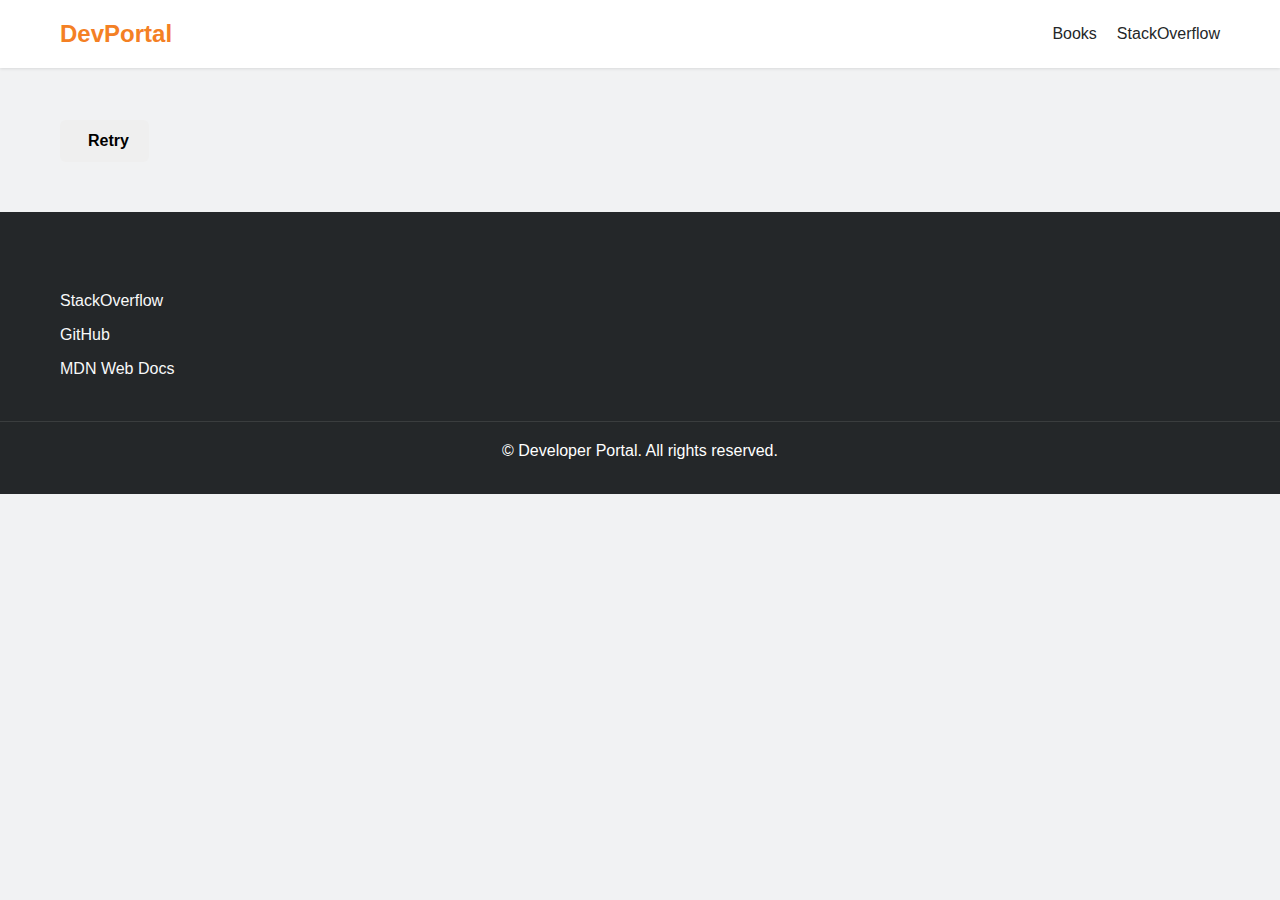
<file: LibraryManagement/wwwroot/question.html>
﻿<!DOCTYPE html>
<html lang="en">
<head>
    <meta charset="UTF-8">
    <meta name="viewport" content="width=device-width, initial-scale=1.0">
    <meta name="description" content="StackOverflow question details">
    <title>Question Details | Developer Portal</title>
    <link rel="stylesheet" href="https://cdnjs.cloudflare.com/ajax/libs/font-awesome/6.4.0/css/all.min.css"
          integrity="sha512-iecdLmaskl7CVkqkXNQ/ZH/XLlvWZOJyj7Yy7tcenmpD1ypASozpmT/E0iPtmFIB46ZmdtAc9eNBvH0H/ZpiBw=="
          crossorigin="anonymous" referrerpolicy="no-referrer" />
    <link rel="stylesheet" href="css/styles.css">
    <link rel="stylesheet" href="css/stackoverflow.css">
    <link rel="stylesheet" href="css/question.css">
</head>
<body>
    <header class="app-header">
        <nav class="navbar">
            <a href="index.html" class="logo">DevPortal</a>
            <ul class="nav-links">
                <li><a href="index.html">Books</a></li>
                <li><a href="stackoverflow.html">StackOverflow</a></li>
            </ul>
        </nav>
    </header>

    <main class="container">
        <div id="loadingIndicator" class="loading-state">
            <div class="spinner"></div>
        </div>

        <div id="questionDetails" class="question-details-container"></div>

        <div id="errorDisplay" class="error-state hidden">
            <i class="fas fa-exclamation-triangle"></i>
            <button id="retryButton" class="btn btn-outline">
                <i class="fas fa-sync-alt"></i> Retry
            </button>
        </div>
    </main>

    <footer class="app-footer">
        <div class="footer-content">
            <div class="footer-section">
                <h3>Developer Resources</h3>
                <ul>
                    <li><a href="https://stackoverflow.com" target="_blank" rel="noopener">StackOverflow</a></li>
                    <li><a href="https://github.com" target="_blank" rel="noopener">GitHub</a></li>
                    <li><a href="https://developer.mozilla.org" target="_blank" rel="noopener">MDN Web Docs</a></li>
                </ul>
            </div>
            <div class="footer-section">
                <h3>Connect</h3>
                <div class="social-links">
                    <a href="#" aria-label="Twitter"><i class="fab fa-twitter"></i></a>
                    <a href="#" aria-label="GitHub"><i class="fab fa-github"></i></a>
                    <a href="#" aria-label="LinkedIn"><i class="fab fa-linkedin"></i></a>
                </div>
            </div>
        </div>
        <div class="footer-bottom">
            <p>&copy; <span id="currentYear"></span> Developer Portal. All rights reserved.</p>
        </div>
    </footer>

    <script src="js/question.js" type="module"></script>
</body>
</html>
</file>
<file: LibraryManagement/wwwroot/css/styles.css>
﻿:root {
    --primary-color: #3498db;
    --secondary-color: #2ecc71;
    --dark-color: #2c3e50;
    --light-color: #ecf0f1;
    --danger-color: #e74c3c;
}

* {
    margin: 0;
    padding: 0;
    box-sizing: border-box;
    font-family: 'Segoe UI', Tahoma, Geneva, Verdana, sans-serif;
}

body {
    background-color: #f5f7fa;
    color: #333;
    line-height: 1.6;
}

.container {
    max-width: 1200px;
    margin: 0 auto;
    padding: 0 20px;
}

/* Header Styles */
.header {
    background: linear-gradient(135deg, var(--primary-color), var(--dark-color));
    color: white;
    padding: 2rem 0;
    text-align: center;
    margin-bottom: 2rem;
    border-radius: 0 0 10px 10px;
    box-shadow: 0 4px 6px rgba(0, 0, 0, 0.1);
}

.header-title {
    font-size: 2.5rem;
    margin-bottom: 0.5rem;
}

.header-subtitle {
    font-size: 1.2rem;
    opacity: 0.9;
}

/* Main Content */
.main-content {
    background: white;
    padding: 2rem;
    border-radius: 8px;
    box-shadow: 0 2px 10px rgba(0, 0, 0, 0.05);
    margin-bottom: 2rem;
}

/* Filter Section */
.filter-section {
    display: flex;
    flex-wrap: wrap;
    gap: 15px;
    margin-bottom: 2rem;
    align-items: flex-end;
}

.select-wrapper {
    position: relative;
    flex: 1;
    min-width: 200px;
}

    .select-wrapper select {
        width: 100%;
        padding: 12px 15px;
        border: 1px solid #ddd;
        border-radius: 6px;
        background-color: white;
        appearance: none;
        font-size: 1rem;
        cursor: pointer;
        transition: border-color 0.3s;
    }

        .select-wrapper select:focus {
            outline: none;
            border-color: var(--primary-color);
            box-shadow: 0 0 0 2px rgba(52, 152, 219, 0.2);
        }

    .select-wrapper i {
        position: absolute;
        right: 15px;
        top: 50%;
        transform: translateY(-50%);
        pointer-events: none;
        color: var(--dark-color);
    }

/* Button Styles */
.btn {
    display: inline-flex;
    align-items: center;
    justify-content: center;
    padding: 12px 20px;
    border: none;
    border-radius: 6px;
    font-size: 1rem;
    font-weight: 600;
    cursor: pointer;
    transition: all 0.3s ease;
    text-decoration: none;
}

    .btn i {
        margin-right: 8px;
    }

.btn-primary {
    background-color: var(--primary-color);
    color: white;
}

    .btn-primary:hover {
        background-color: #2980b9;
        transform: translateY(-2px);
    }

.btn-secondary {
    background-color: lightsalmon;
    color: white;
}

    .btn-secondary:hover {
        background-color: #f48024;
        transform: translateY(-2px);
    }

/* Books Section */
.books-section h2 {
    margin-bottom: 1rem;
    color: var(--dark-color);
    border-bottom: 2px solid var(--light-color);
    padding-bottom: 0.5rem;
}

.book-list {
    list-style: none;
    display: grid;
    grid-template-columns: repeat(auto-fill, minmax(300px, 1fr));
    gap: 1.5rem;
}

    .book-list li {
        background: white;
        border: 1px solid #eee;
        border-radius: 8px;
        padding: 1.5rem;
        transition: transform 0.3s, box-shadow 0.3s;
    }

        .book-list li:hover {
            transform: translateY(-5px);
            box-shadow: 0 10px 20px rgba(0, 0, 0, 0.1);
        }

        .book-list li strong {
            display: block;
            color: var(--primary-color);
            margin-bottom: 0.5rem;
            font-size: 1.1rem;
        }

/* Navigation Buttons */
.navigation-buttons {
    margin-top: 2rem;
    text-align: center;
}

/* Footer */
.footer {
    background-color: var(--dark-color);
    color: white;
    padding: 2rem 0;
    margin-top: 3rem;
}

.footer-content {
    display: flex;
    flex-wrap: wrap;
    justify-content: space-between;
    gap: 2rem;
}

.footer-section {
    flex: 1;
    min-width: 250px;
}

    .footer-section h3 {
        margin-bottom: 1rem;
        color: var(--secondary-color);
    }

    .footer-section ul {
        list-style: none;
    }

        .footer-section ul li {
            margin-bottom: 0.5rem;
        }

    .footer-section a {
        color: var(--light-color);
        text-decoration: none;
        transition: color 0.3s;
    }

        .footer-section a:hover {
            color: var(--secondary-color);
        }

.footer-bottom {
    text-align: center;
    margin-top: 2rem;
    padding-top: 1rem;
    border-top: 1px solid rgba(255, 255, 255, 0.1);
}

/* Responsive */
@media (max-width: 768px) {
    .header-title {
        font-size: 2rem;
    }

    .filter-section {
        flex-direction: column;
        align-items: stretch;
    }

    .select-wrapper {
        min-width: 100%;
    }
}
</file>
<file: LibraryManagement/wwwroot/css/stackoverflow.css>
﻿:root {
    --primary-color: #f48024;
    --secondary-color: #242729;
    --accent-color: #1e75c3;
    --light-color: #f8f9f9;
}

body {
    font-family: 'Segoe UI', Arial, sans-serif;
    margin: 0;
    padding: 0;
    background-color: #f1f2f3;
    color: var(--secondary-color);
}

.container {
    max-width: 1200px;
    margin: 0 auto;
    padding: 20px;
}

header {
    background-color: white;
    padding: 15px 0;
    box-shadow: 0 1px 3px rgba(0,0,0,0.1);
}

nav {
    display: flex;
    justify-content: space-between;
    align-items: center;
    max-width: 1200px;
    margin: 0 auto;
    padding: 0 20px;
}

.logo {
    color: var(--primary-color);
    font-weight: bold;
    font-size: 1.5rem;
    text-decoration: none;
}

.nav-links {
    display: flex;
    list-style: none;
    gap: 20px;
}

    .nav-links a {
        text-decoration: none;
        color: var(--secondary-color);
    }

        .nav-links a.active {
            color: var(--primary-color);
        }

.page-header {
    background-color: white;
    padding: 30px;
    margin: 20px 0;
    border-radius: 5px;
}

.page-title {
    color: var(--primary-color);
    margin: 0;
}

.questions-grid {
    display: flex;
    flex-direction: column;
    gap: 15px;
}

.question-card {
    background-color: white;
    padding: 20px;
    border-radius: 5px;
    box-shadow: 0 1px 3px rgba(0,0,0,0.1);
}

.question-stats {
    display: flex;
    gap: 15px;
    margin-bottom: 10px;
}

.stat {
    text-align: center;
    min-width: 60px;
    padding: 5px;
    border-radius: 3px;
}

.votes {
    background-color: rgba(244, 128, 36, 0.1);
    color: var(--primary-color);
}

.answers {
    background-color: rgba(30, 117, 195, 0.1);
    color: var(--accent-color);
}

.question-title {
    font-size: 1.2rem;
    margin: 10px 0;
}

    .question-title a {
        color: var(--accent-color);
        text-decoration: none;
    }

        .question-title a:hover {
            text-decoration: underline;
        }

.tags {
    display: flex;
    flex-wrap: wrap;
    gap: 5px;
    margin: 10px 0;
}

.tag {
    background-color: #e1ecf4;
    color: #39739d;
    padding: 3px 8px;
    border-radius: 3px;
    font-size: 0.8rem;
}

.author-info {
    display: flex;
    justify-content: flex-end;
    align-items: center;
    gap: 10px;
    font-size: 0.9rem;
}

.avatar {
    width: 24px;
    height: 24px;
    border-radius: 50%;
}

footer {
    background-color: var(--secondary-color);
    color: white;
    padding: 30px 0;
    margin-top: 30px;
}

.footer-content {
    max-width: 1200px;
    margin: 0 auto;
    padding: 0 20px;
}
</file>
<file: LibraryManagement/wwwroot/css/question.css>
﻿.question-details-container {
    max-width: 900px;
    margin: 0 auto;
    padding: 1rem;
}

.question-full {
    background: white;
    border-radius: var(--border-radius);
    padding: 2rem;
    margin-bottom: 2rem;
    box-shadow: var(--card-shadow);
}

.question-header {
    margin-bottom: 2rem;
    padding-bottom: 1rem;
    border-bottom: 1px solid #e4e6e8;
}

.question-title {
    font-size: 1.8rem;
    margin-bottom: 1rem;
    line-height: 1.4;
    color: var(--dark-color);
}

.question-meta {
    display: flex;
    gap: 1.5rem;
    font-size: 0.9rem;
    color: var(--gray-color);
}

.meta-item {
    display: flex;
    flex-direction: column;
    gap: 0.3rem;
}

.meta-label {
    font-weight: bold;
}

.question-body {
    margin-bottom: 2rem;
    line-height: 1.6;
}

.question-body img {
    max-width: 100%;
    height: auto;
}

.question-body pre {
    background: #f6f6f6;
    padding: 1rem;
    border-radius: 4px;
    overflow-x: auto;
}

.question-body code {
    font-family: Consolas, Monaco, 'Andale Mono', monospace;
    background: #f6f6f6;
    padding: 0.2rem 0.4rem;
    border-radius: 3px;
    font-size: 0.9rem;
}

.question-author {
    margin-top: 2rem;
    padding-top: 1rem;
    border-top: 1px solid #eee;
}

.author-card {
    display: flex;
    flex-direction: column;
    gap: 0.5rem;
}

.author-details {
    display: flex;
    align-items: center;
    gap: 0.5rem;
}

.avatar {
    width: 32px;
    height: 32px;
    border-radius: 50%;
}

.author-name {
    font-weight: bold;
    color: #0077cc;
}

.reputation {
    font-size: 0.8rem;
    color: #6a737c;
    font-weight: bold;
}

.asked-date {
    font-size: 0.8rem;
    color: #6a737c;
}
</file>
